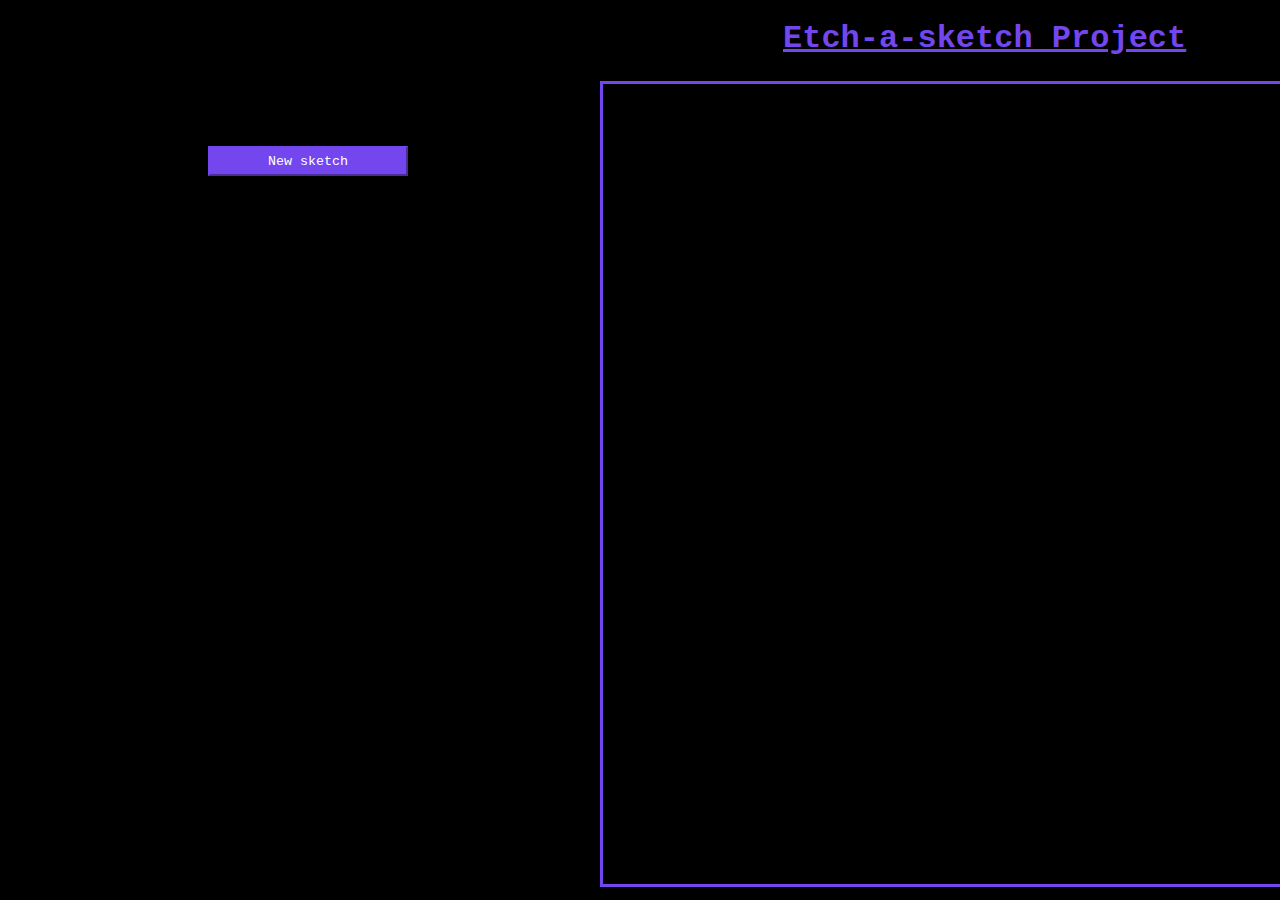
<file: index.html>
<html>
<head>
<link rel ="stylesheet" type ="text/css" href ="css/style.css">
</head>
<div id = "title">
    <h1>Etch-a-sketch Project</h1>
</div>

<div id = "alignSketch">
<div id = "sketchContain">
</div>
</div>

<div id = "inputs">
    <button id= "subSquares">New sketch</button>
    <button id= "sWhite">Switch to white</button>
    <button id= "sBlack">Switch to black</button>
    <button id= "reset">Reset</button>
</div>


<script type="text/javascript" src ="js/script.js"></script>
</html>
</file>
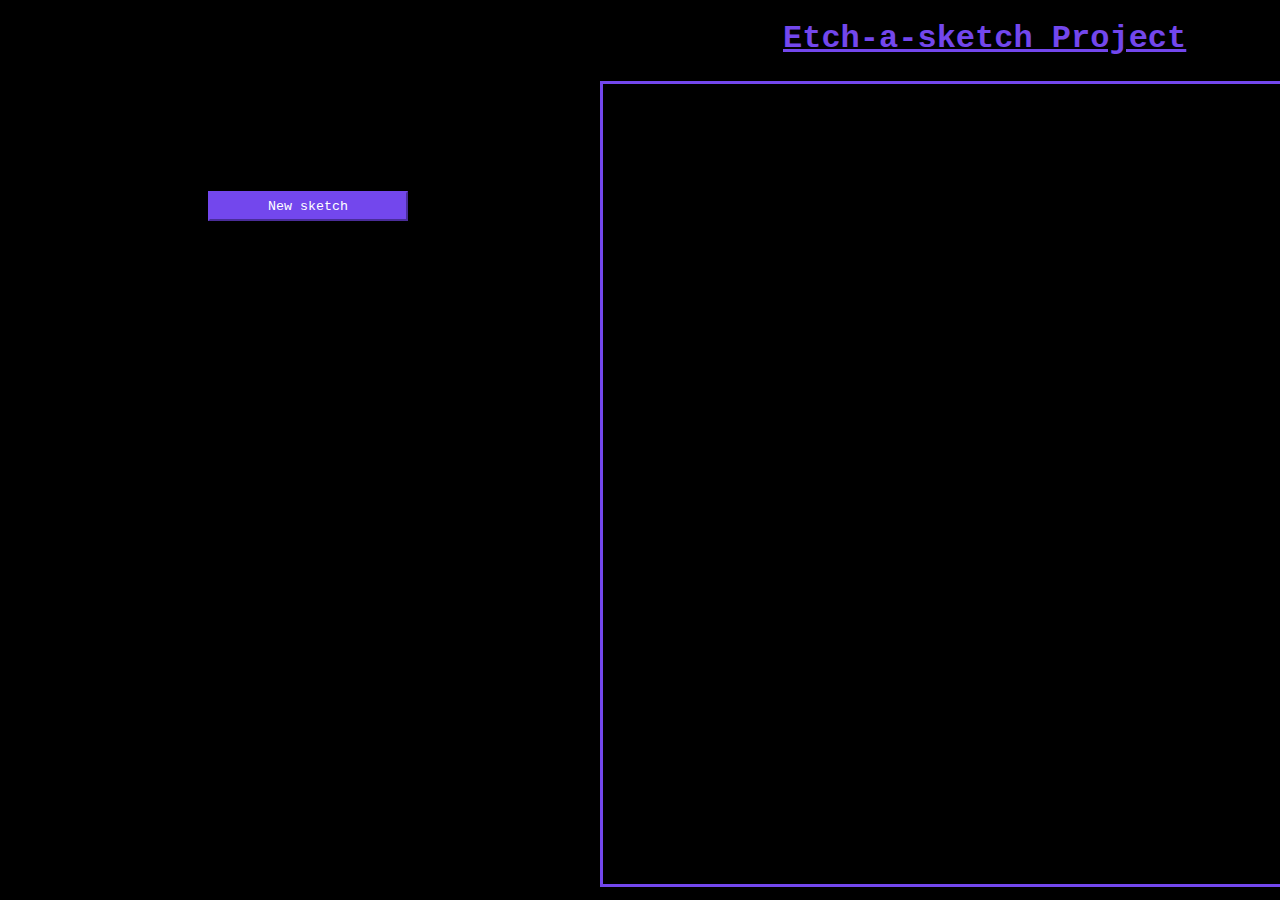
<file: Main.html>
<html>
<head>
<link rel ="stylesheet" type ="text/css" href ="css/style.css">
</head>
<div id = title>
    <h1>Etch-a-sketch Project</h1>
</div>

<div id = alignSketch>
<div id = sketchContain>
</div>
</div>

<div id = inputs>
    <button id= subSquares>New sketch</button>   
</div>


<script type="text/javascript" src ="js/script.js"></script>
</html>
</file>
<file: css/style.css>
h1 {
    height: 40px;
    width: 600px;
    position: relative;
    left: 775px;
    
    font-family: "Lucida Console", Courier, monospace;
    color: #7347ed;
    text-decoration: underline;
    margin-top: 20px;
}
body {
    background-color: black;
}

label {
    color: #7347ed;
    font-family: "Lucida Console", Courier, monospace;
}
input {
    background-color: #7347ed;
    border-color: #7347ed
    
}
button {
    position: relative;
    left: 200px;
    background-color: #7347ed;
    border-color: #7347ed;
    color: white;
    font-family: "Lucida Console", Courier, monospace;
    align-content: center;
    width: 200px;
    height: 30px;
}
#sWhite {
    position: relative;
    top: 50px;
    visibility: hidden;
}

#sBlack {
    position: relative;
    top: 100px;
    visibility: hidden;
}

#reset {
    position: relative;
    top: 150px;
    visibility: hidden;
}

#inputs {
    width: 200px;
    height: 250px;
    align-content: center;   
    position: fixed;
    left: auto;
    top: auto;

}

#alignSketch{
    height: 800px;
    width: 800px;
    display: flex;
    justify-content: center;
    position: absolute;
    bottom: auto;
    top: auto;
    left: 600px;
    right: auto;
    border-color: #7347ed;
    border-width: 3px;
    border-style: solid;
}

#sketchContain {
    height: 800px;
    width: 800px;
    display: grid;
    grid-template-columns: repeat (16, 1fr);
    grid-template-rows: repeat (16, 1fr);
    justify-content: stretch;
    position: relative;
      

    
    
}


.squareContain {   
    height: auto;
    width: auto;
    background-color: grey;
    

}
.squareReleased {

    height: auto;
    width: auto;
    
}
</file>
